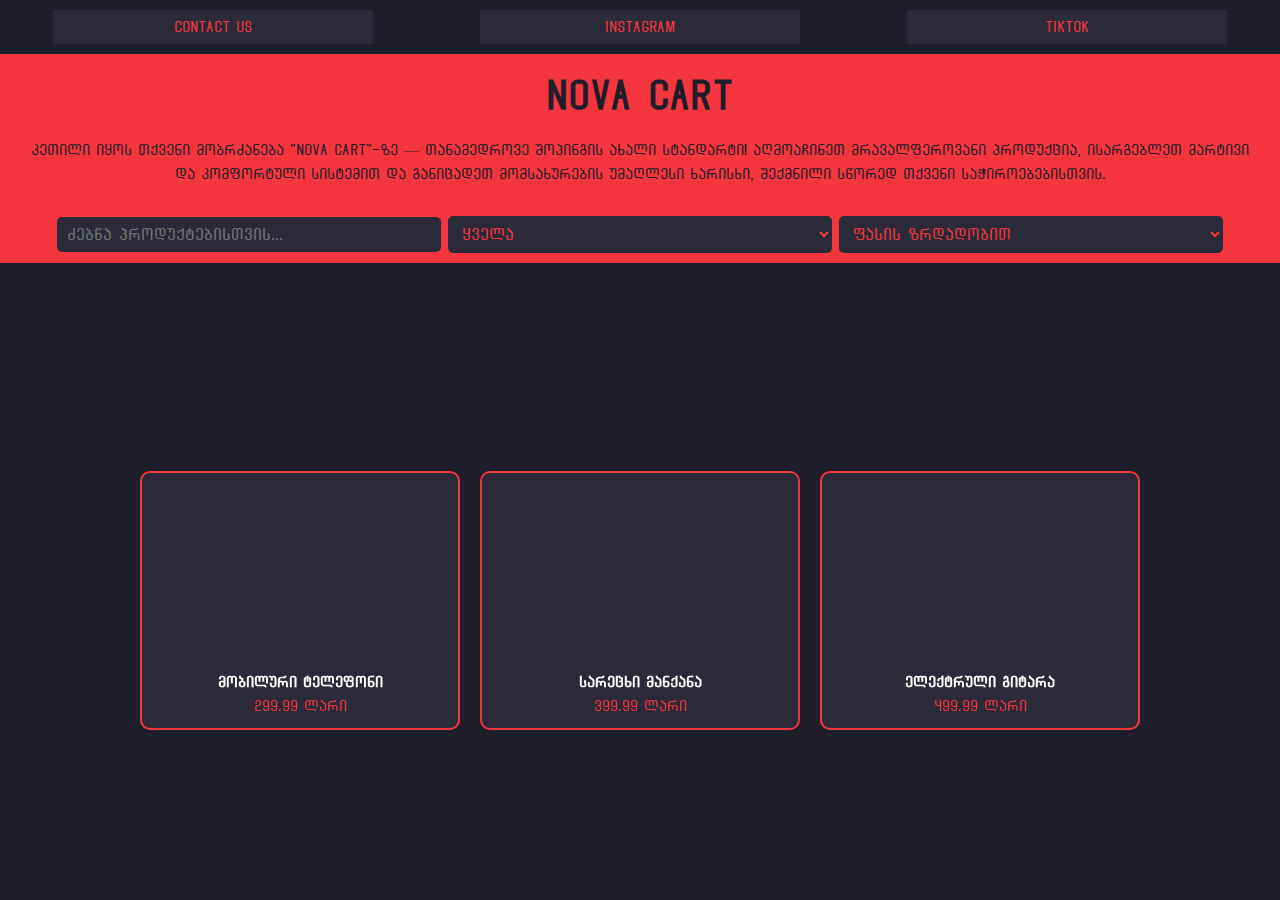
<file: Index.html>
<!DOCTYPE html>
<html lang="ka">
<head>
    <meta charset="UTF-8">
    <meta name="viewport" content="width=device-width, initial-scale=1.0">
     <link rel="icon" type="image/x-icon" href="Logo.jpg">
    <meta name="description" content="შოპინგ საიტი, სადაც შეგიძლიათ იპოვოთ საუკეთესო პროდუქტები, როგორიცაა მობილური ტელეფონები, სარეცხი მანქანები, ელექტრო გიტარები და სხვა. სწრაფი და უსაფრთხო შესყიდვები!">
    <title>NOVA CART</title>
    <link rel="stylesheet" href="styles.css">
</head>
<body>
    <nav>
      <button class="fbtn"><a href="mailto:novacartofficial69@gmail.com">
        Contact Us</a>
        </button>
       <button class="fbtn"><a href="https://www.instagram.com/nova_cart_ge/profilecard/?igsh=MTFpMGc5a3dzZWE0ZA==">
        Instagram</a>
        </button>
        <button class="fbtn"><a href="https://www.tiktok.com/@novacart_ge?_t=8sOvSbpi9LT&_r=1">
        TikTok</a>
        </button>
    </nav>
    <header>
        <h1>NOVA CART</h1>
        <p class="pm1">კეთილი იყოს თქვენი მობრძანება "NOVA CART"-ზე — თანამედროვე შოპინგის ახალი სტანდარტი! აღმოაჩინეთ მრავალფეროვანი პროდუქცია, ისარგებლეთ მარტივი და კომფორტული სისტემით და განიცადეთ მომსახურების უმაღლესი ხარისხი, შექმნილი სწორედ თქვენი საჭიროებებისთვის.</p>
        <input type="text" placeholder="ძებნა პროდუქტებისთვის..." id="searchInput" oninput="autoSearchProducts()">
        <select id="categories" onchange="filterProducts()">
            <option value="all">ყველა</option>
            <option value="ელექტრონიკა">ელექტრონიკა</option>
            <option value="სანტექნიკა">სანტექნიკა</option>
            <option value="მუსიკალური">მუსიკალური</option>
            <!-- დაამატეთ მეტი კატეგორია, საჭიროებისამებრ -->
        </select>
        <select id="sortOrder" onchange="sortProducts(this.value)">
            <option value="price-asc">ფასის ზრდადობით</option>
            <option value="price-desc">ფასის კლებადობით</option>
        </select>
        </header>
<iframe class="sif" src="https://imageslidergenerator.shahmirfaisal.com/slider?image=https%3A%2F%2Fi.ibb.co%2FjfyHHp0%2F1000020772.jpg&image=https%3A%2F%2Fi.ibb.co%2F272SDh2%2F1000020771.jpg&image=https%3A%2F%2Fi.ibb.co%2FzxXBtZK%2F1000020799.jpg&animationType=slide&autoPlay=true&radioButtonType=none&radioButtonSize=20&radioButtonGap=10&arrowsType=none&arrowsBackground=hidden&arrowsBackgroundVisibility=212&arrowsSize=46&arrowsOffset=1&arrowsColor=%23fff" style="border: none; width:100%;"></iframe>
    <div id="productsGrid">
        <!-- პროდუქტის ბარათები დინამიურად შეიქმნება აქ -->
    </div>

    <div id="productModal">
        <div class="modal-content">
            <h2 id="modalProductName"></h2>
            <p id="modalProductPrice"></p>
            <p id="modalProductDescription"></p>
            <p>მომწოდებლის ტელეფონი: <span id="modalSellerPhone"></span></p>
            <button onclick="closeModal()">დახურვა</button>
        </div>
    </div>
    <!-- Google tag (gtag.js) -->
<script async src="https://www.googletagmanager.com/gtag/js?id=G-FK3D5ZXWCG"></script>
<script>
  window.dataLayer = window.dataLayer || [];
  function gtag(){dataLayer.push(arguments);}
  gtag('js', new Date());

  gtag('config', 'G-FK3D5ZXWCG');
</script>
    <script src="script.js"></script>
</body>
</html>
</file>
<file: styles.css>
/* ძირითადი რეზეტის სტილი */
* {
    margin: 0;
    padding: 0;
    box-sizing: border-box;
    -webkit-user-select: none;
    -ms-user-select: none; 
    user-select: none;
    -webkit-touch-callout: none;
    -webkit-user-select: none;
    -khtml-user-select: none;
    -moz-user-select: none;
    -ms-user-select: none;
    user-select: none;
    -webkit-tap-highlight-color:rgba(0,0,0,0)
    ;
    font-family: myffont;
}
@font-face{
  font-family: 'myffont';
  src: url( 'alk-sanet.ttf')
}
/* საერთო სტილი */
body {
    font-family: myffont;
    background-color: #1e1e2a;
    color: #FFFFFF;
    line-height: 1.6;
    margin: 20px;
    margin: auto;
    overflow-x: hidden;
}
.contb{
  min-width: auto;
  height: auto;
  color: #fff;
  padding: 5px 10px;
  font-weight: bold;
  cursor: pointer;
  transition: all 0.3s ease;
  position: relative;
  display: inline-block;
  outline: none;
  border: 2px solid #ffd819;
  background: #2b2a38;
  border-radius: 5px;
  font-size: 15px;
  position: fixed;
  margin-top: 5px;
  margin-left: 5px;
  border: #f6363f 3px initial;
}
a:link, a:visited {
  text-align: center;
  text-decoration: none;
  color:  #f6363f;
}
.css-button-sharp--yellow:hover {
  background: #fff;
  color: #ffd819
}
header {
    background-color: #f6363f;
    padding: 10px 0;
    text-align: center;
    width:100%;
}

header h1 {
    margin: 0;
    font-size: 2.5em;
    color: #1e1e2a;
}

#productsGrid {
    display: grid;
    grid-template-columns: repeat(auto-fit, minmax(200px, 1fr));
    gap: 20px;
    padding: 20px 0;
    display: flex;
    flex-wrap: wrap;
    justify-content: center;
}

.product-card {
    background-color: #2b2a38;
    padding: 25px;
    border: 2px solid #f6363f;
    border-radius: 10px;
    text-align: center;
    cursor: pointer;
    transition: transform 0.3s;
    width: 25%;
    height: auto;
}

.product-card img {
    max-width: 10%;
    height: auto;
    border-radius: 10px;
}
.product-price {
    color: #f6363f;
    font-size: 15px;
    margin-top: 0px;
}
h3{
  font-size: 15px;
}
#searchInput {
    width: 30%;
    padding: 10px;
    border: none;
    border-radius: 5px;
    margin-top: 10px;
    font-size: 1em;
    background-color: #2b2a38;
    color: #f6363f;
}
#categories {
    width: 30%;
    padding: 10px;
    border: none;
    border-radius: 5px;
    margin-top: 10px;
    font-size: 1em;
    background-color: #2b2a38;
    color: #f6363f;
}
#sortOrder {
    width: 30%;
    padding: 10px;
    border: none;
    border-radius: 5px;
    margin-top: 10px;
    font-size: 1em;
    background-color: #2b2a38;
    color: #f6363f;
}

#productModal {
    display: none;
    position: fixed;
    top: 0;
    left: 0;
    width: 100%;
    height: 100%;
    background-color: rgba(0, 0, 0, 0.5);
    justify-content: center;
    align-items: center;
    z-index: 1000;
}

.modal-content {
    background-color: #1e1e2a;
    padding: 20px;
    border-radius: 10px;
    text-align: left;
    width: 80%;
    max-width: 600px;
    color: #FFF;
}

.modal-content h2 {
    margin: 0 0 10px;
}

.modal-content p {
    margin: 5px 0;
}

.modal-content button {
    background-color: #f6363f;
    color: #000;
    border: none;
    padding: 10px;
    border-radius: 5px;
    cursor: pointer;
    transition: background-color 0.3s;
}

.modal-content button:hover {
    background-color: #f6363f;
}
nav{
  display: flex;
  flex-wrap: wrap;
  justify-content: space-around;
}
.fbtn{
  width: 25%;
  padding: 10px;
  font-size: 15px;
  margin:10px;
  background-color: #2b2a38;
  border: none;
  color: #f6363f;
  border-radius: 2px;
}
.pm1{
    width:100%;
    height:auto;
    font-size:15px;
    text-aling:center;
    color: #1e1e2a;
    padding:20px;
    margin-top:-10px;
}
iframe{
  height: 80%;
}
.sif{
    margin-top:30px;
}
@media only screen and (max-width: 600px) {
  #searchInput {
    width: 91%;
}

#categories {
    width: 35%;
}
#sortOrder {
    width: 55%;
}
    .product-card{
      width: 85%;
      height: 400px;
      padding: 20px;
      
    }
    h3{
      font-size: 20px;
    }
    .product-price{
      font-size: 20px;
    }
    .fbtn{
        font-size: 13px;
        padding:7px;
    }
    .sif{
        margin-top:0px;
    }
}
</file>
